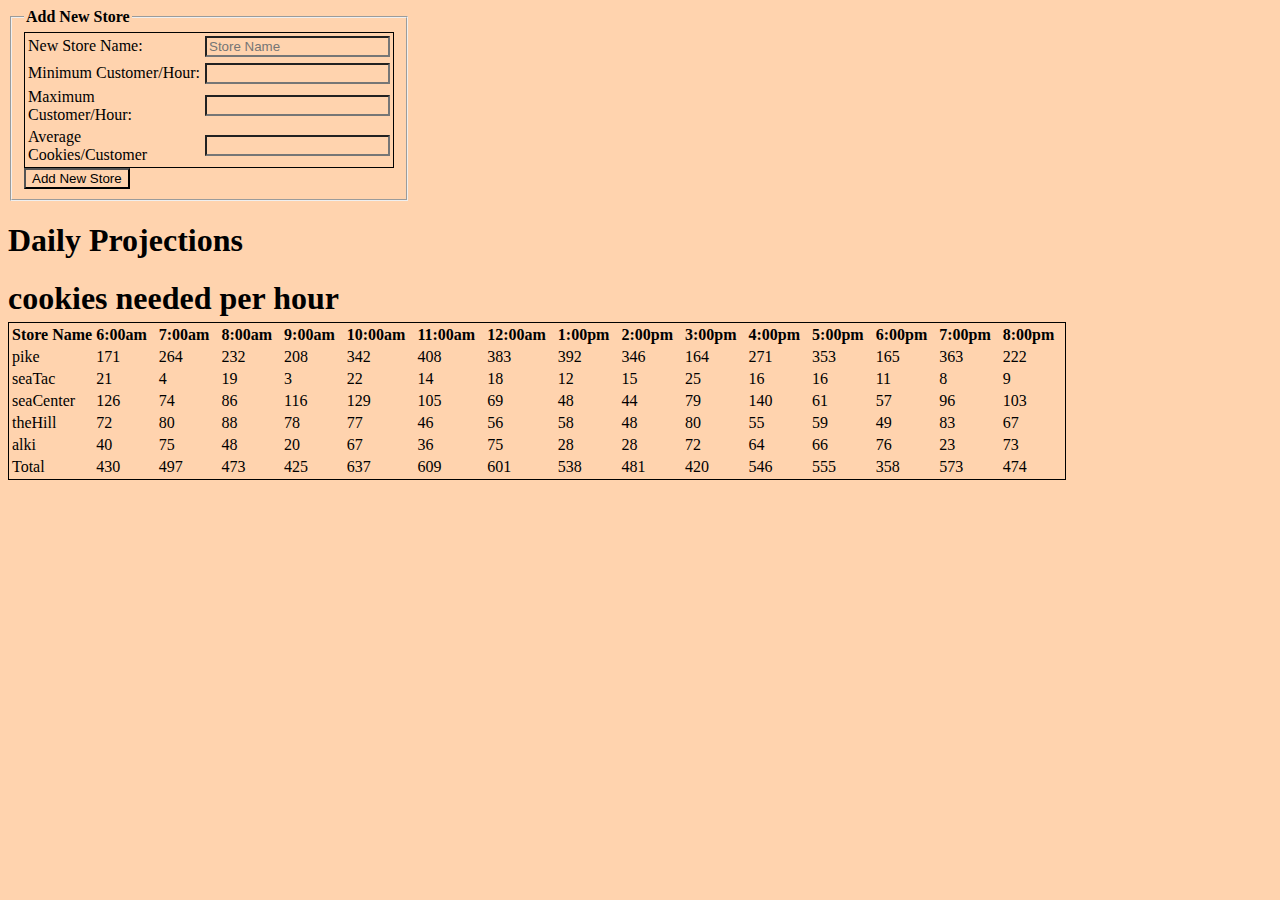
<file: index.html>
<!DOCTYPE>
<html>
  <head>
    <title>They're fish cookies.</title>
    <meta charset="utf-8">
    <link rel="stylesheet" type="text/css" href="style.css"/>
  </head>
<form id="form">
  <fieldset>
  <legend>Add New Store</legend>
    <table>
      <tr>
        <div>
          <td>
            <label for="storeName">New Store Name:</label>
          </td>
          <td>
            <input id="store-name-input" type="text" name="storeName" placeholder="Store Name" required>
          </td>
        </div>
      </tr>
      <tr>
        <div>
          <tr>
            <td>
              <label for="minCust">Minimum Customer/Hour:</label>
            </td>
            <td>
              <input type="number" step="any" name="minCust" min="0" step="any" value="" required>
            </td>
          </tr>
        </div>
        <div>
          <tr>
            <td>
              <label for="maxCust">Maximum Customer/Hour:</label>
            </td>
            <td>
              <input type="number" name="maxCust" step="any" min="0" value="">
            </td>
          </tr>
        </div>
        <div>
          <tr>
            <td>
              <label for="avgCust">Average Cookies/Customer</label>
            </td>
            <td>
              <input type="number" name="avgCust" step="any" min="0" value="">
            </td>
          </tr>
        </div>
      </table>
  <input type="submit" value="Add New Store">
    </fieldset>
  </form>
<body>
  <h1>Daily Projections<h1>
    <table id="pike">
      <thead>
        <h4> cookies needed per hour</h4>
        <tr id='topRow'>
          <td>Store Name</td>
          <td>6:00am&nbsp&nbsp</td>
          <td>7:00am&nbsp&nbsp</td>
          <td>8:00am&nbsp&nbsp</td>
          <td>9:00am&nbsp&nbsp</td>
          <td>10:00am&nbsp&nbsp</td>
          <td>11:00am&nbsp&nbsp</td>
          <td>12:00am&nbsp&nbsp</td>
          <td>1:00pm&nbsp&nbsp</td>
          <td>2:00pm&nbsp&nbsp</td>
          <td>3:00pm&nbsp&nbsp</td>
          <td>4:00pm&nbsp&nbsp</td>
          <td>5:00pm&nbsp&nbsp</td>
          <td>6:00pm&nbsp&nbsp</td>
          <td>7:00pm&nbsp&nbsp</td>
          <td>8:00pm&nbsp&nbsp</td>
        </tr>
      </thead>
      <tfoot id='tfoot'>
      </tfoot>
    </table>
  <script src = "array.js">
  </script>
</body>
</html>
</file>
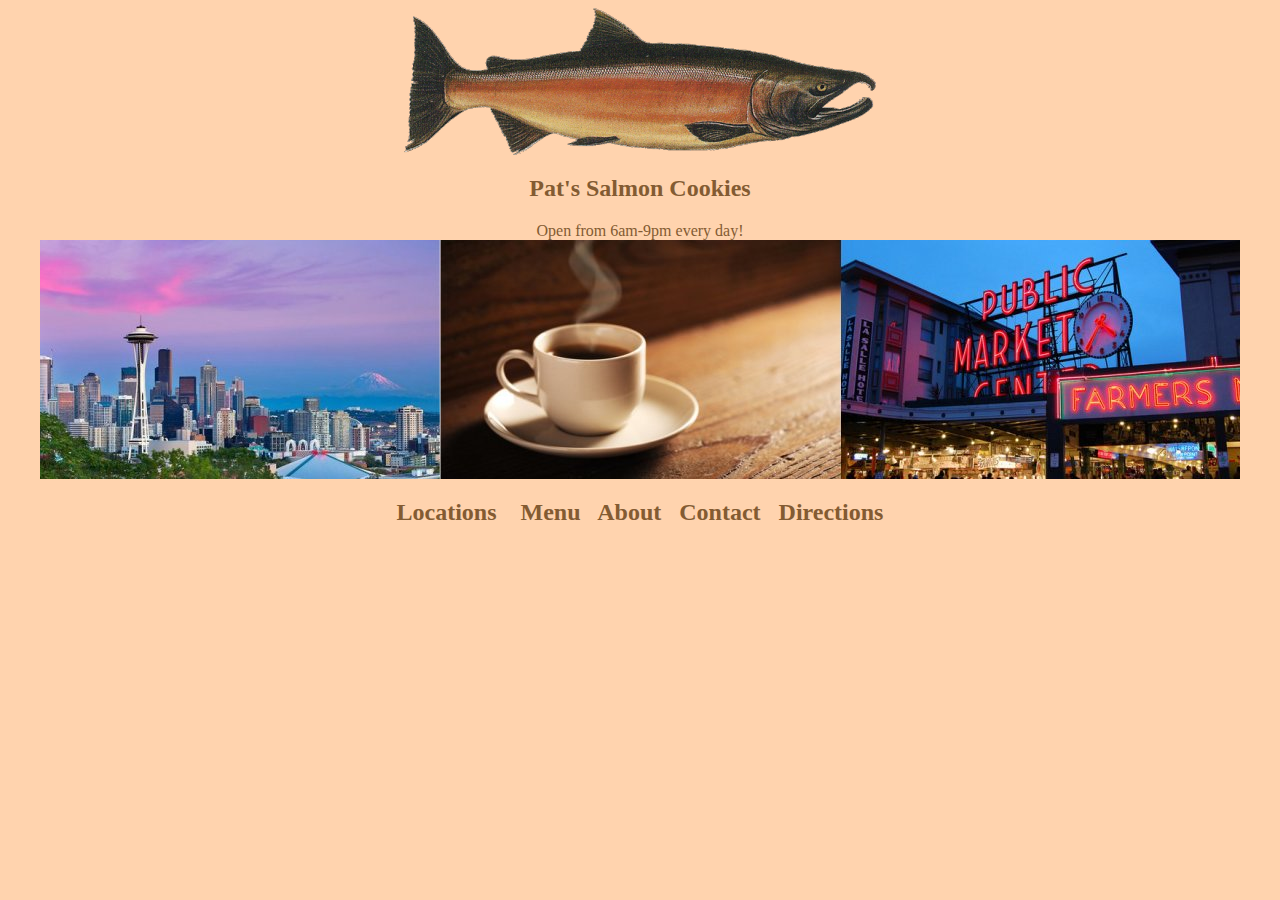
<file: public.html>
<!DOCTYPE>
<html>
  <head>
    <title>They're fish cookies.</title>
    <meta charset="utf-8">
    <link rel="stylesheet" type="text/css" href="style.css"/>
  </head>
  <div class="center">
    <img src="salmon.png">
  </div>
  <div class="center">
    <h2>Pat's Salmon Cookies</h2>
    <body class='text'>
      Open from 6am-9pm every day!
      <br>
    </body
    
  </div>
  <div class="center">
    <img id="banner" src="fishbanner1200.jpg">
  </div>
  <body class="navbar">
    <h2>Locations &nbsp&nbsp Menu&nbsp&nbsp About&nbsp&nbsp Contact&nbsp&nbsp Directions</h2>
  </body>
  <script src = "array.js"></script>
</html>
</file>
<file: style.css>
*{
  background-color: #ffd3ae;
}
p {
  border: 5px solid darkgrey;
  background-color: grey;
}
.page-content {
  font: comic;
}
table{
  margin-top: 0px;
  border: 1px solid;
}
h4{
  margin-top: 0;
  margin-bottom: 5px;
}
#topRow{
  font-weight: bold;
}
legend{
  font-weight: bold;
}
fieldset{
  width: 370px
}
.center{
  text-align: center;
}
h2{
  color: #835b32;
}
.text{
  color: #835b32;
}
</file>
